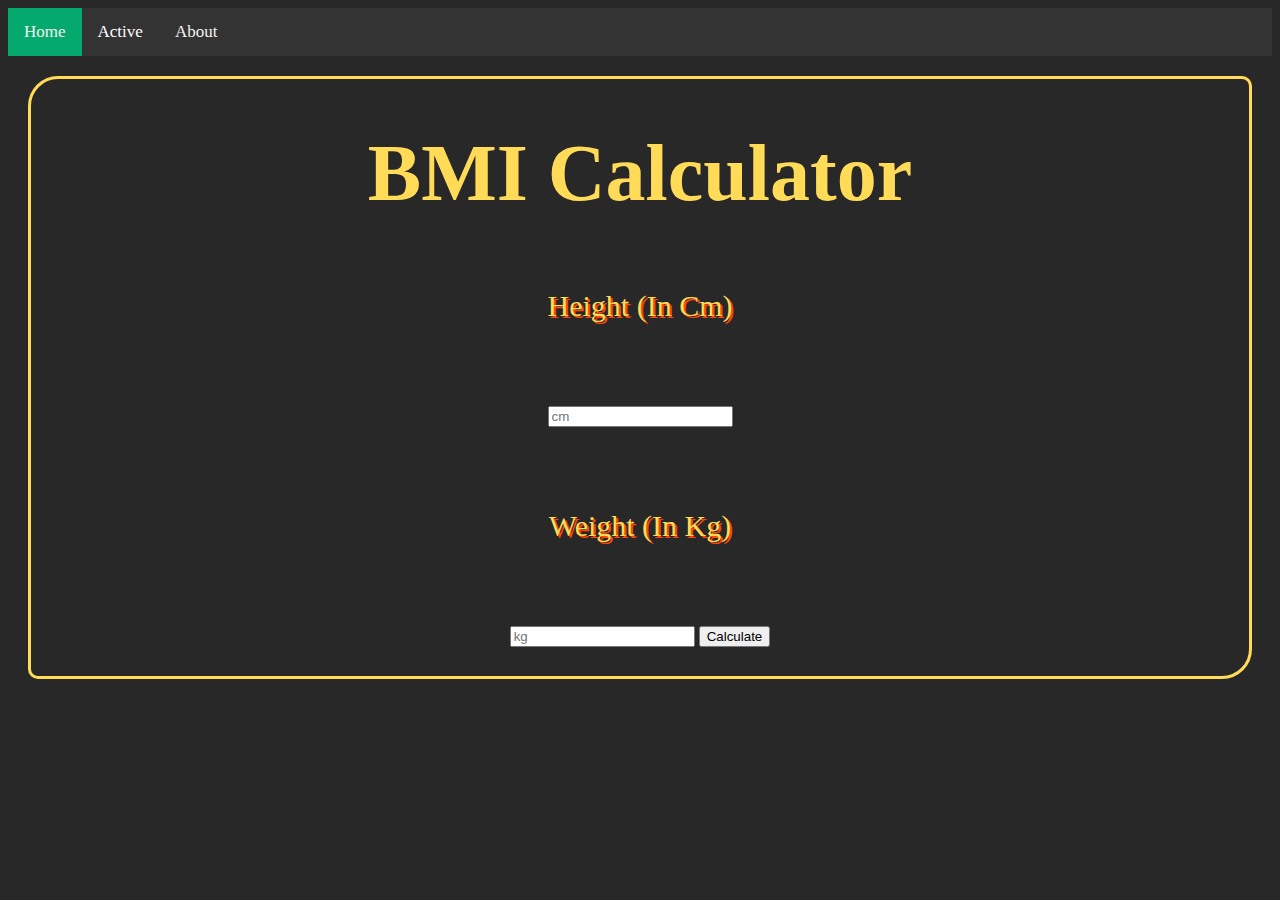
<file: calc.html>
<!DOCTYPE html>
<html>

<head>
  <!-- Include CSS files -->
  <link rel="stylesheet" href="stylecalc.css">
  
	<!-- Include JS files -->
	<script src="calc.js"></script>
</head>

<body>

<div class="topnav" id="myTopnav">
  <a href="index.html" class="active">Home</a>
  <div class="dropdown">
    <button class="dropbtn">Active
      <i class="fa fa-caret-down"></i>
    </button>
    <div class="dropdown-content">
      <a href="alighting.html">Accent Lighting</a>
      <a href="calc.html">Calculator</a>
    </div>
  </div>
  <a href="about.html">About</a>
  <a href="javascript:void(0);" class="icon" onclick="myFunction()">&#9776;</a>
</div>


	<div class="container">
		<h1>BMI Calculator</h1>

		<!-- Option for providing height
			and weight to the user-->
		<p>Height (in cm)</p>

		<input type="text" placeholder= "cm" id="height">

		<p>Weight (in kg)</p>

		<input type="text" placeholder= "kg" id="weight">

		<button id="btn">Calculate</button>

		<div id="result"></div>
	</div>
</body>

</html>
</file>
<file: stylecalc.css>
body{
  background-color: #282828;
}

.container{
  line-height: 500%;
  border-color: #ffdb58;
  border-style: solid;
  border-radius: 30px 10px 30px 10px;
  margin: 20px 20px 20px 20px;
  text-align: center;
}

h1{
  font-size: 500%;
  color: #ffdb58;
  text-align: center;
  font-family: "Helvetica"
  text-decoration-style: wavy;
}

p{
  font-size: 30px;
  color: #ffdb58;
  text-shadow: 2px 2px #ff4500;
  text-transform: capitalize;
}

#result{
  color: #ffd700;
}

/* Add a black background color to the top navigation */
.topnav {
  background-color: #333;
  overflow: hidden;
}

/* Style the links inside the navigation bar */
.topnav a {
  float: left;
  display: block;
  color: #f2f2f2;
  text-align: center;
  padding: 14px 16px;
  text-decoration: none;
  font-size: 17px;
}

/* Add an active class to highlight the current page */
.active {
  background-color: #04AA6D;
  color: white;
}

/* Hide the link that should open and close the topnav on small screens */
.topnav .icon {
  display: none;
}

/* Dropdown container - needed to position the dropdown content */
.dropdown {
  float: left;
  overflow: hidden;
}

/* Style the dropdown button to fit inside the topnav */
.dropdown .dropbtn {
  font-size: 17px;
  border: none;
  outline: none;
  color: white;
  padding: 14px 16px;
  background-color: inherit;
  font-family: inherit;
  margin: 0;
}

/* Style the dropdown content (hidden by default) */
.dropdown-content {
  display: none;
  position: absolute;
  background-color: #f9f9f9;
  min-width: 160px;
  box-shadow: 0px 8px 16px 0px rgba(0,0,0,0.2);
  z-index: 1;
}

/* Style the links inside the dropdown */
.dropdown-content a {
  float: none;
  color: black;
  padding: 12px 16px;
  text-decoration: none;
  display: block;
  text-align: left;
}

/* Add a dark background on topnav links and the dropdown button on hover */
.topnav a:hover, .dropdown:hover .dropbtn {
  background-color: #555;
  color: white;
}

/* Add a grey background to dropdown links on hover */
.dropdown-content a:hover {
  background-color: #ddd;
  color: black;
}

/* Show the dropdown menu when the user moves the mouse over the dropdown button */
.dropdown:hover .dropdown-content {
  display: block;
}

/* When the screen is less than 600 pixels wide, hide all links, except for the first one ("Home"). Show the link that contains should open and close the topnav (.icon) */
@media screen and (max-width: 600px) {
  .topnav a:not(:first-child), .dropdown .dropbtn {
    display: none;
  }
  .topnav a.icon {
    float: right;
    display: block;
  }
}

/* The "responsive" class is added to the topnav with JavaScript when the user clicks on the icon. This class makes the topnav look good on small screens (display the links vertically instead of horizontally) */
@media screen and (max-width: 600px) {
  .topnav.responsive {position: relative;}
  .topnav.responsive a.icon {
    position: absolute;
    right: 0;
    top: 0;
  }
  .topnav.responsive a {
    float: none;
    display: block;
    text-align: left;
  }
  .topnav.responsive .dropdown {float: none;}
  .topnav.responsive .dropdown-content {position: relative;}
  .topnav.responsive .dropdown .dropbtn {
    display: block;
    width: 100%;
    text-align: left;
  }
}

@media screen and (min-width:380px){..}

@media screen and (min-width:802px){..}

@media screen and (min-width:900px){..}

@media screen and (min-width:1024px){..}
</file>
